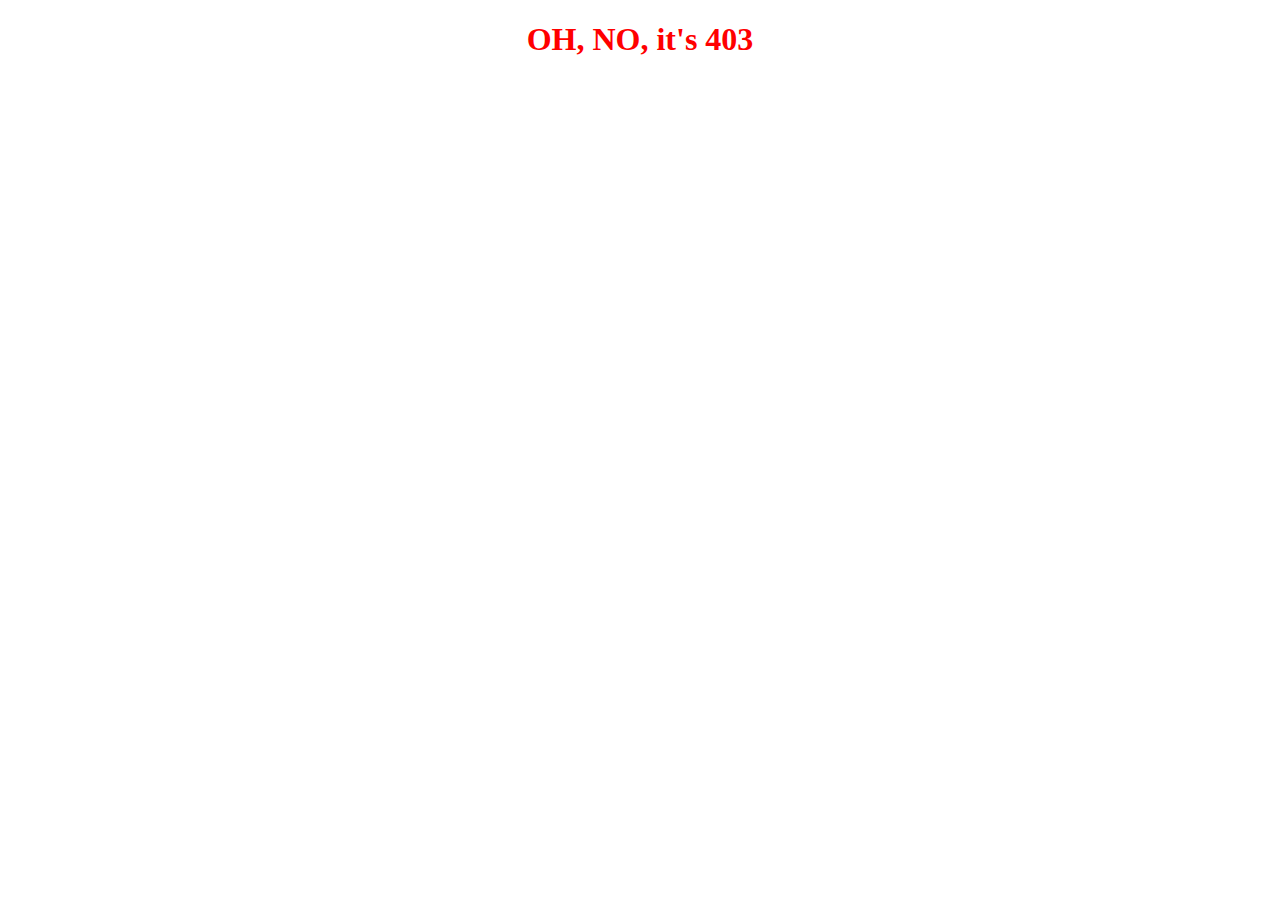
<file: static/errors/error_403.html>
<!doctype html>
<html lang = "en">
<head>
	<meta charset = "UTF-8">
	<meta name = "viewport" content = "width=device-width, user-scalable=no, initial-scale=1.0, maximum-scale=1.0, minimum-scale=1.0">
	<meta http-equiv = "X-UA-Compatible" content = "ie=edge">
	<title>Document</title>
	<link rel = "stylesheet" type = "text/css" href = "style.css">

</head>
<body translate = "no">
<h1>OH, NO, it's 403</h1>
</body>
</html>
</file>
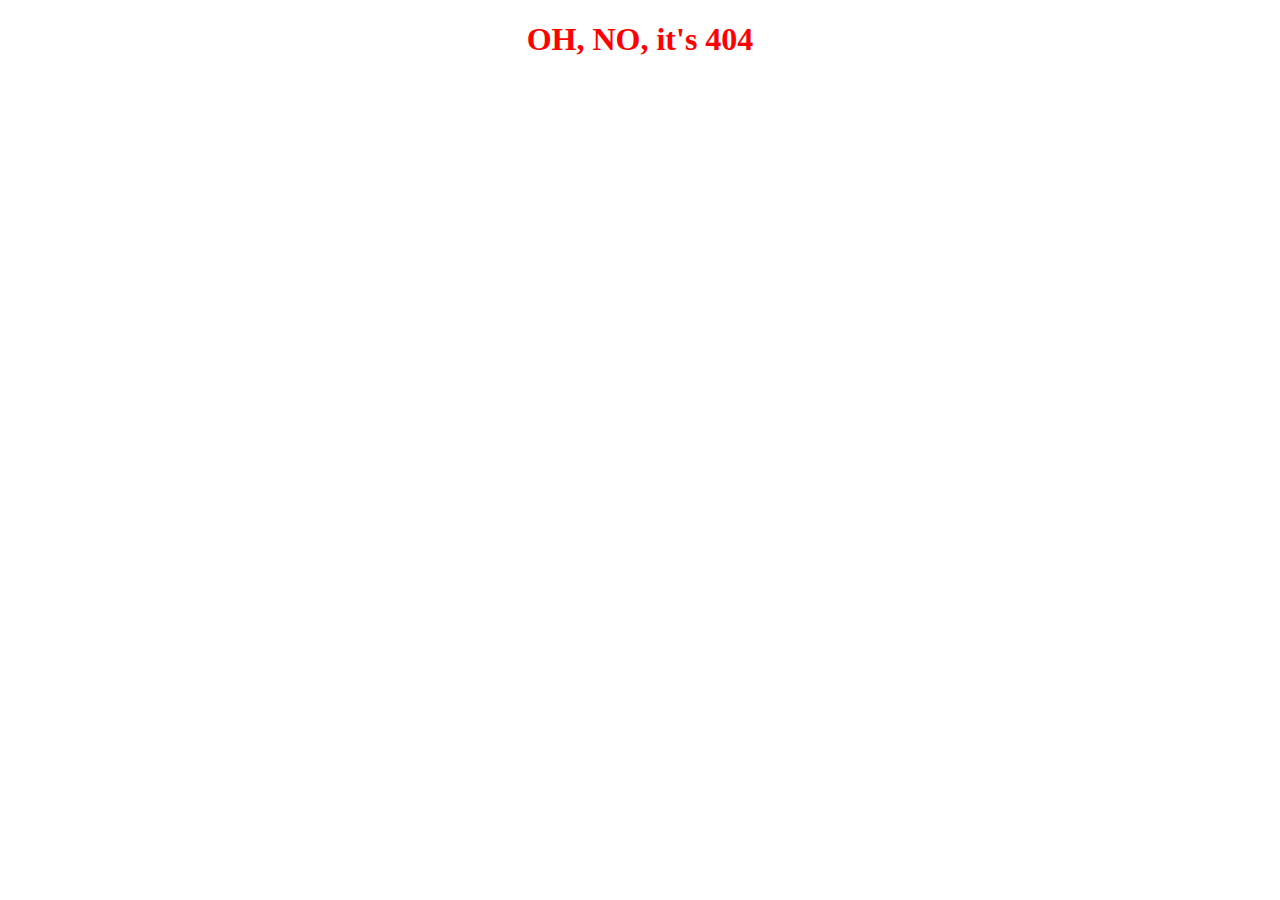
<file: static/errors/error_404.html>
<!doctype html>
<html lang = "en">
<head>
	<meta charset = "UTF-8">
	<meta name = "viewport" content = "width=device-width, user-scalable=no, initial-scale=1.0, maximum-scale=1.0, minimum-scale=1.0">
	<meta http-equiv = "X-UA-Compatible" content = "ie=edge">
	<title>Document</title>
	<link rel = "stylesheet" type = "text/css" href = "style.css">
</head>
<body translate = "no">
<h1>OH, NO, it's 404</h1>
</body>
</html>
</file>
<file: static/errors/style.css>
h1 {
	color: red;
	font-weight: bold;
	text-align: center;
	width: 100%;
}
</file>
